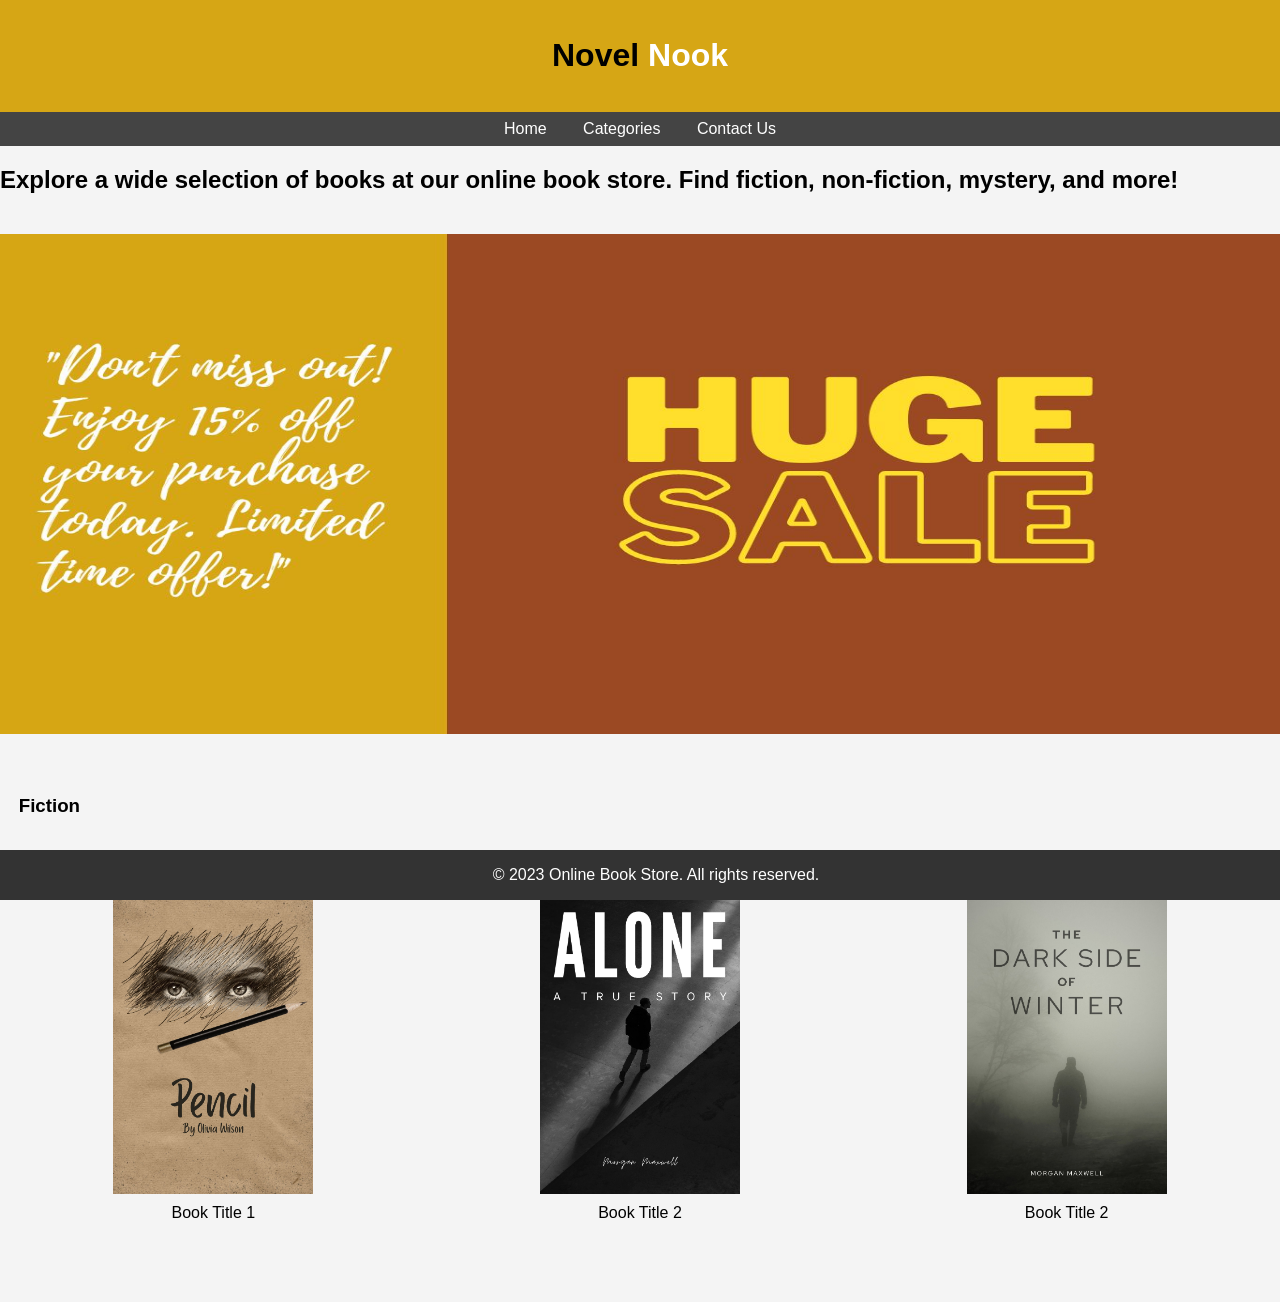
<file: index.html>
<!DOCTYPE html>
<html lang="en">
<head>
    <meta charset="UTF-8">
    <meta name="viewport" content="width=device-width, initial-scale=1.0">
    <title>Online Book Store</title>
    <link rel="stylesheet" href="fpstyle.css">
    <script src="firstp.js"></script>
</head>
<body>

    <header>
        <h1><span class="novel">Novel</span> <span class="nook">Nook</span></h1>
    </header>

    <nav>
        <a href="index.html">Home</a>
        <a href="category.html">Categories</a>
        <a href="contact.html">Contact Us</a>
    </nav>

    <main>
        <h2>Explore a wide selection of books at our online book store. Find fiction, non-fiction, mystery, and more!</h2>
        <img src="Sale.jpg" alt="Wide Image" style="width: 100%; height: 500px; margin: 20px 0;">

        <h3>Fiction</h3>
        <div class="book-category">
          <div class="book" onmouseover="highlightBook(this)" onmouseout="removeHighlight(this)" onclick="navigateToDetails('pencil.html')">
                <img src="brownm.jpg" alt="Fiction Book 1">
                <p>Book Title 1</p>
            </div>
            <div class="book" onmouseover="highlightBook(this)" onmouseout="removeHighlight(this)" onclick="navigateToDetails('alone.html')">
                <img src="alone(fic).jpg" alt="Fiction Book 2">
                <p>Book Title 2</p>
            </div>
            <div class="book" onmouseover="highlightBook(this)" onmouseout="removeHighlight(this)" onclick="navigateToDetails('dark.html')">
                <img src="dark(mys).jpg" alt="Fiction Book 2">
                <p>Book Title 2</p>
            </div>
        </div>
    </main>

    <footer>
        &copy; 2023 Online Book Store. All rights reserved.
    </footer>

</body>
</html>
</file>
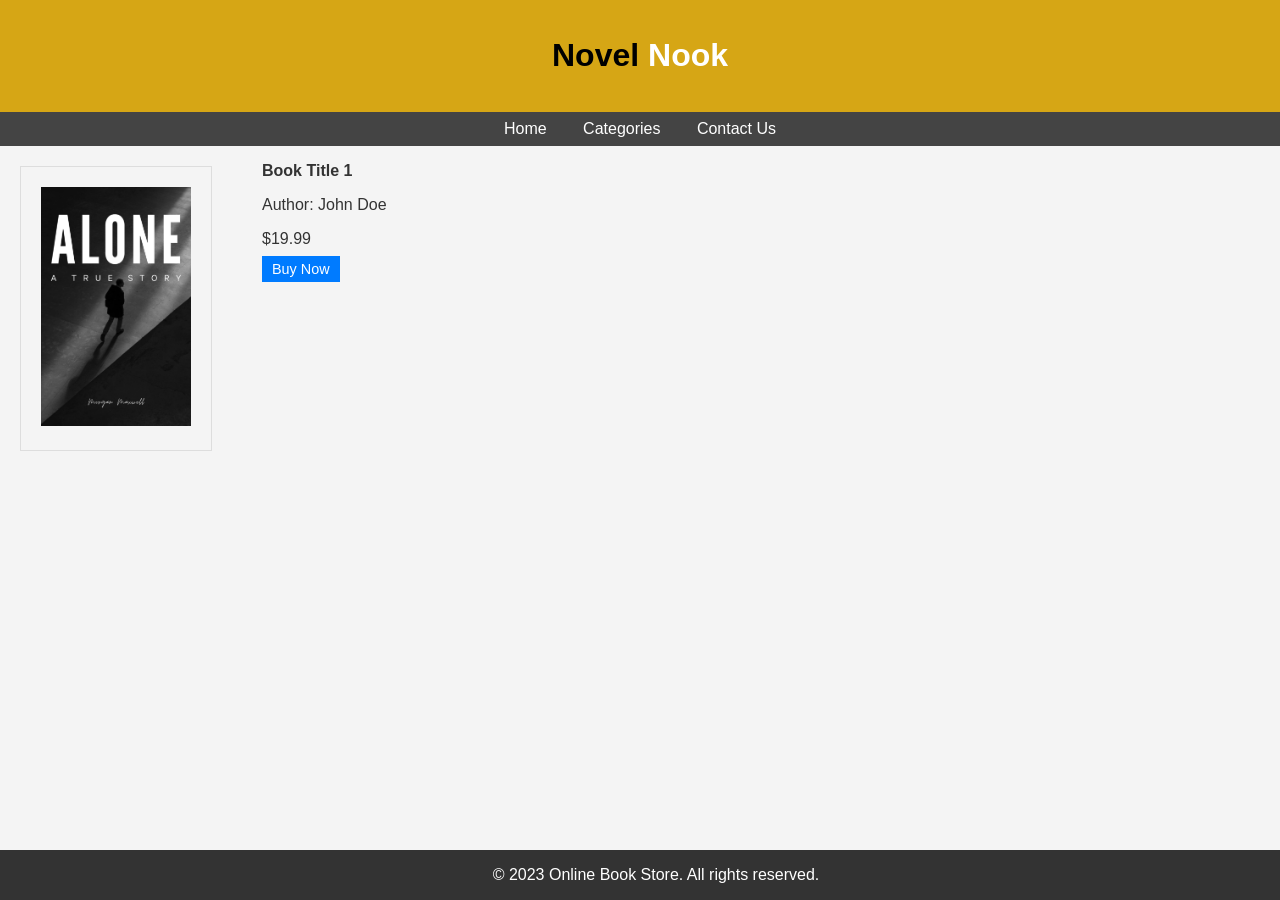
<file: alone.html>
<!DOCTYPE html>
<html lang="en">
<head>
    <meta charset="UTF-8">
    <meta name="viewport" content="width=device-width, initial-scale=1.0">
    <title>Online Book Store</title>
    <link rel="stylesheet" href="books.css">
    <!--<script src="sample.js"></script>-->
</head>
<body>

    <header>
        <h1><span class="novel">Novel</span> <span class="nook">Nook</span></h1>
    </header>

    <nav>
        <a href="index.html">Home</a>
        <a href="category.html">Categories</a>
        <a href="contact.html">Contact Us</a>
    </nav>

    <main>
        <div class="book-category">
            <div class="book-box">
                <img src="alone(fic).jpg" alt="Fiction Book 1">
            </div>
            <div class="book-details">
                <p class="book-title">Book Title 1</p>
                <p class="book-author">Author: John Doe</p>
                <p class="book-price">$19.99</p>
                <button class="buy-button">Buy Now</button>
            </div>
        </div>
    </main>

    <footer>
        &copy; 2023 Online Book Store. All rights reserved.
    </footer>

</body>
</html>
</file>
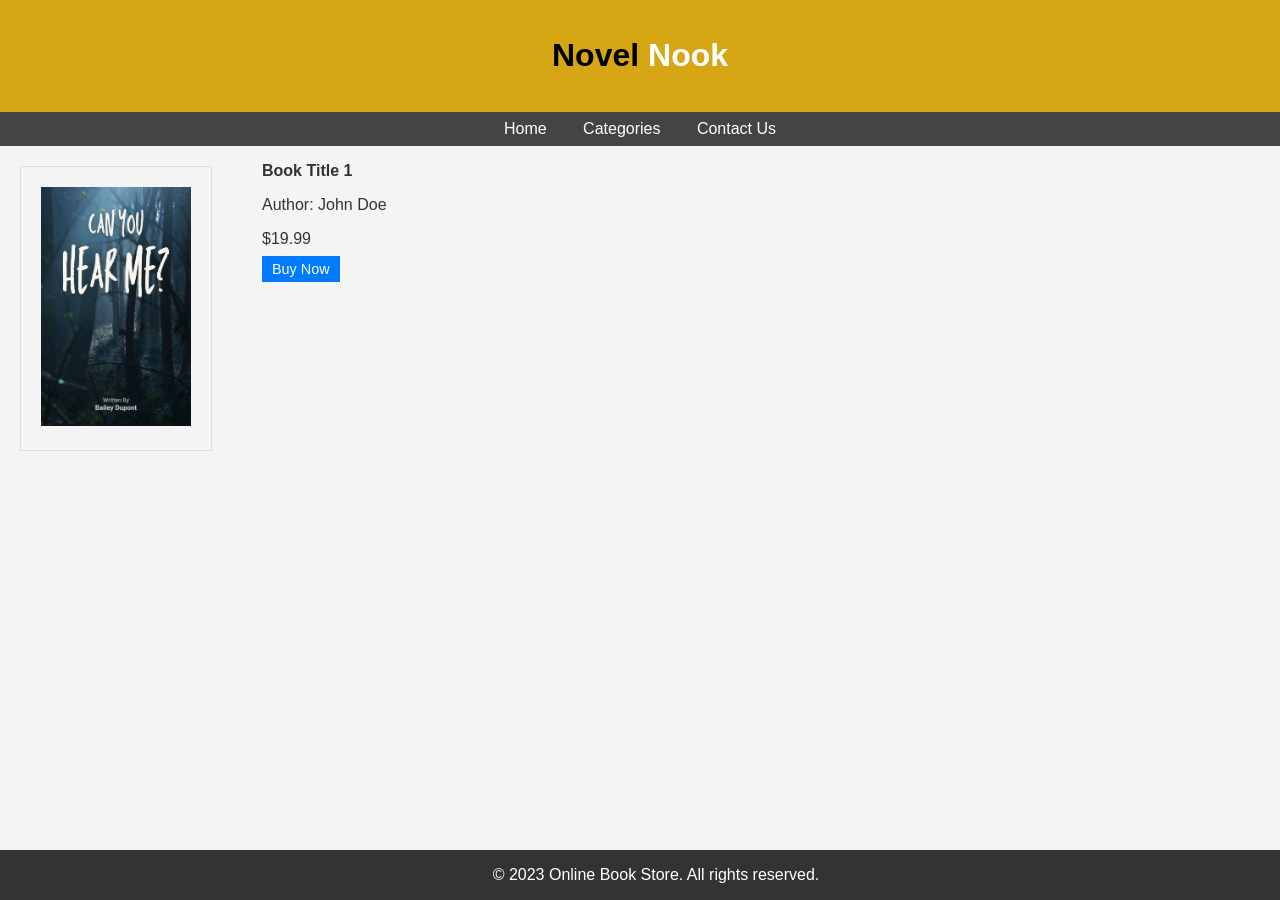
<file: can.html>
<!DOCTYPE html>
<html lang="en">
<head>
    <meta charset="UTF-8">
    <meta name="viewport" content="width=device-width, initial-scale=1.0">
    <title>Online Book Store</title>
    <link rel="stylesheet" href="books.css">
    <!--<script src="sample.js"></script>-->
</head>
<body>

    <header>
        <h1><span class="novel">Novel</span> <span class="nook">Nook</span></h1>
    </header>

    <nav>
        <a href="index.html">Home</a>
        <a href="category.html">Categories</a>
        <a href="contact.html">Contact Us</a>
    </nav>

    <main>
        <div class="book-category">
            <div class="book-box">
                <img src="can(mys).jpg" alt="Fiction Book 1">
            </div>
            <div class="book-details">
                <p class="book-title">Book Title 1</p>
                <p class="book-author">Author: John Doe</p>
                <p class="book-price">$19.99</p>
                <button class="buy-button">Buy Now</button>
            </div>
        </div>
    </main>

    <footer>
        &copy; 2023 Online Book Store. All rights reserved.
    </footer>

</body>
</html>
</file>
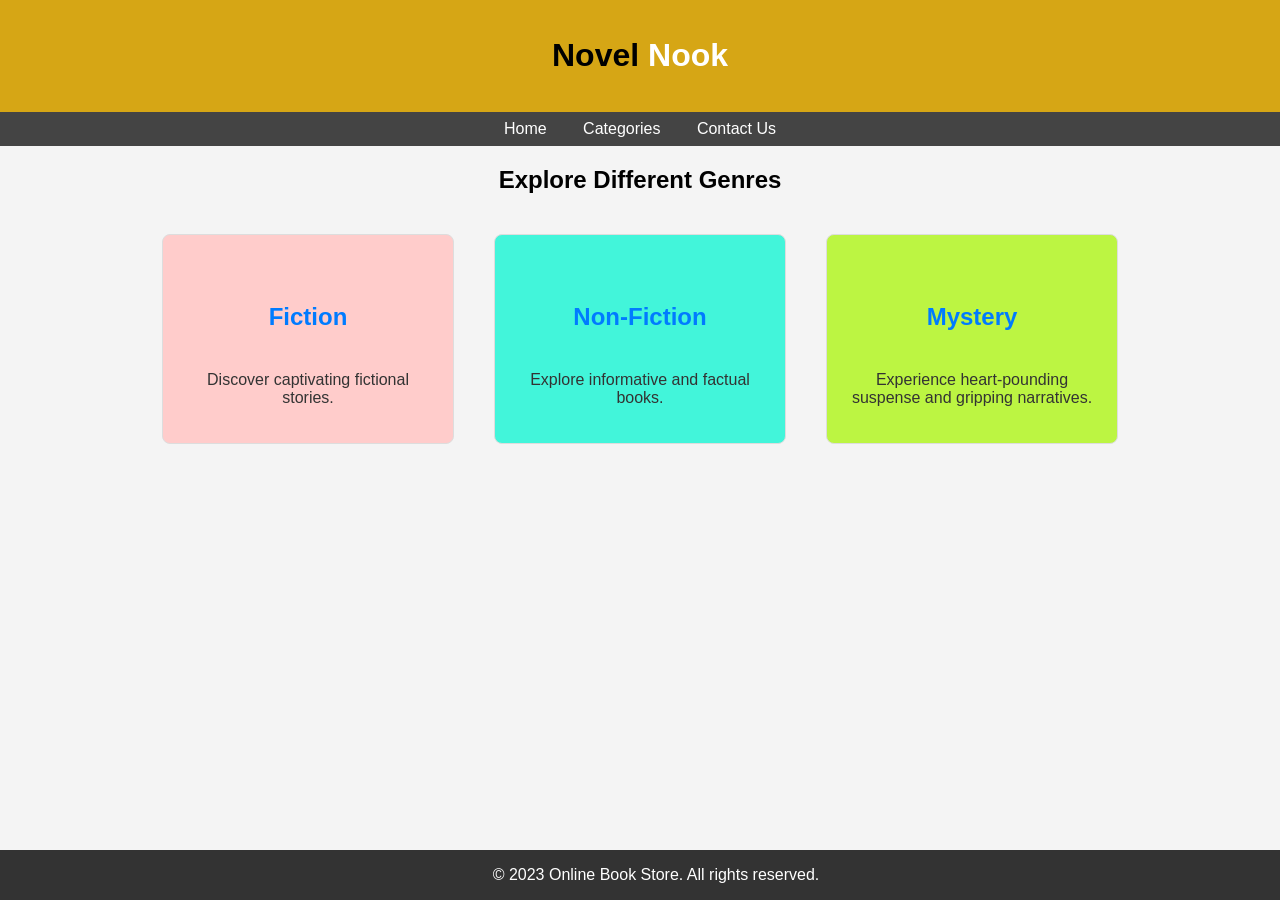
<file: category.html>
<!DOCTYPE html>
<html lang="en">
<head>
    <meta charset="UTF-8">
    <meta name="viewport" content="width=device-width, initial-scale=1.0">
    <title>Book Categories</title>
    <link rel="stylesheet" href="category.css">
</head>
<body>

    <header>
        <h1><span class="novel">Novel</span> <span class="nook">Nook</span></h1>
    </header>

    <nav>
        <a href="index.html">Home</a>
        <a href="category.html">Categories</a>
        <a href="contact.html">Contact Us</a>
    </nav>

    <main>
        <h2>Explore Different Genres</h2>
        <div class="genre-container">
            <a href="fiction.html" class="genre-box" data-genre="fiction">
                <h3>Fiction</h3>
                <p>Discover captivating fictional stories.</p>
            </a>
            <a href="non-fiction.html" class="genre-box" data-genre="non-fiction">
                <h3>Non-Fiction</h3>
                <p>Explore informative and factual books.</p>
            </a>
            <a href="mystery.html" class="genre-box" data-genre="mystery">
                <h3>Mystery</h3>
                <p>Experience heart-pounding suspense and gripping narratives.</p>
            </a>
        </div>
    </main>

    <footer>
        &copy; 2023 Online Book Store. All rights reserved.
    </footer>

    <!-- Include the JavaScript file at the end of the body -->
    <script src="category.js"></script>
</body>
</html>
</file>
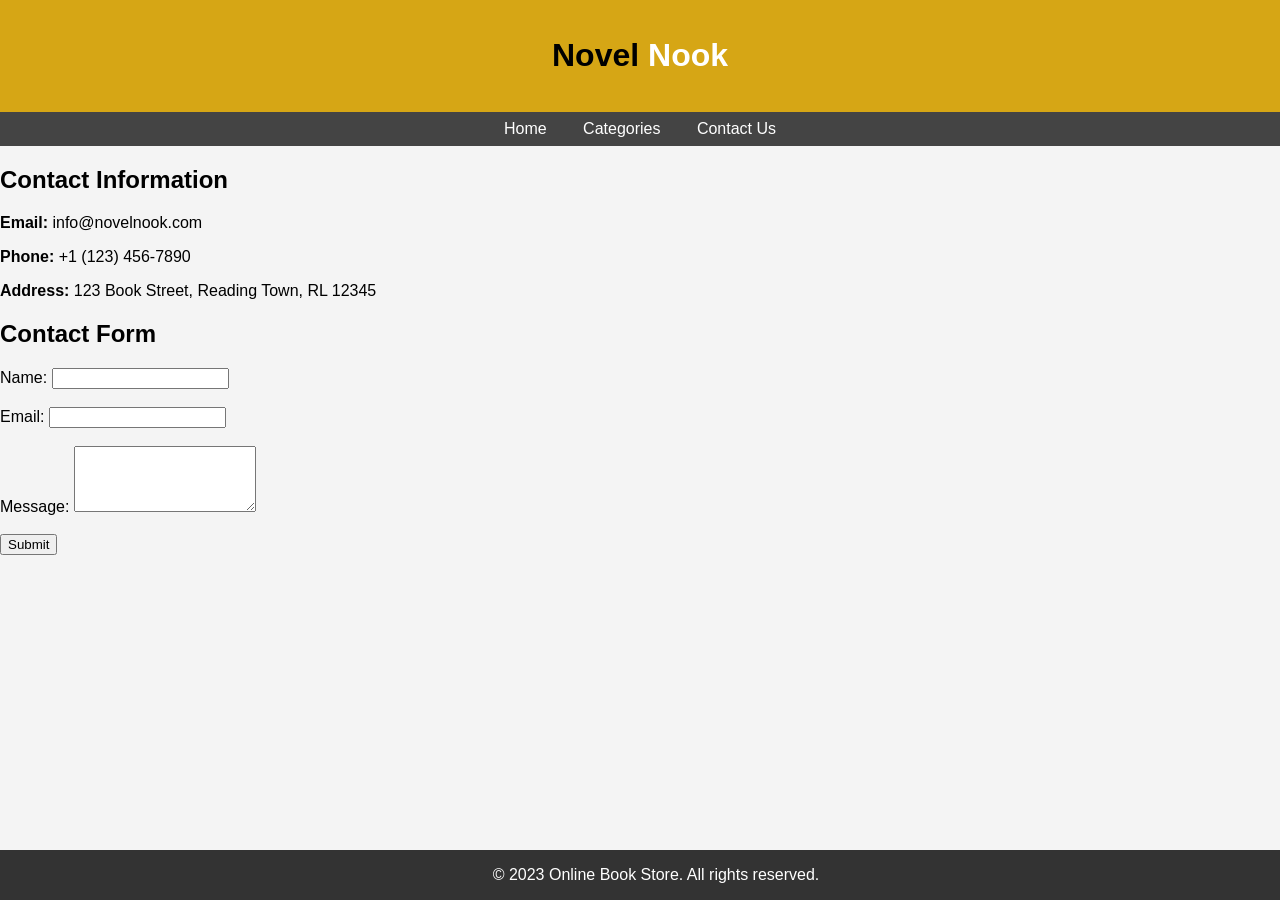
<file: contact.html>
<!DOCTYPE html>
<html lang="en">
<head>
    <meta charset="UTF-8">
    <meta name="viewport" content="width=device-width, initial-scale=1.0">
    <title>Contact Us</title>
    <link rel="stylesheet" href="fpstyle.css">
</head>
<body>

    <header>
        <h1><span class="novel">Novel</span> <span class="nook">Nook</span></h1>
    </header>

    <nav>
        <a href="index.html">Home</a>
        <a href="category.html">Categories</a>
        <a href="contact.html">Contact Us</a>
    </nav>

    <main>
        <h2>Contact Information</h2>

        <div class="contact-info">
            <p><strong>Email:</strong> info@novelnook.com</p>
            <p><strong>Phone:</strong> +1 (123) 456-7890</p>
            <p><strong>Address:</strong> 123 Book Street, Reading Town, RL 12345</p>
        </div>

        <h2>Contact Form</h2>

        <form action="#" method="post">
            <label for="name">Name:</label>
            <input type="text" id="name" name="name" required>
            <br><br>
            <label for="email">Email:</label>
            <input type="email" id="email" name="email" required>
            <br><br>
            <label for="message">Message:</label>
            <textarea id="message" name="message" rows="4" required></textarea>
            <br><br>
            <button type="submit">Submit</button>
        </form>
    </main>

    <footer>
        &copy; 2023 Online Book Store. All rights reserved.
    </footer>

</body>
</html>
</file>
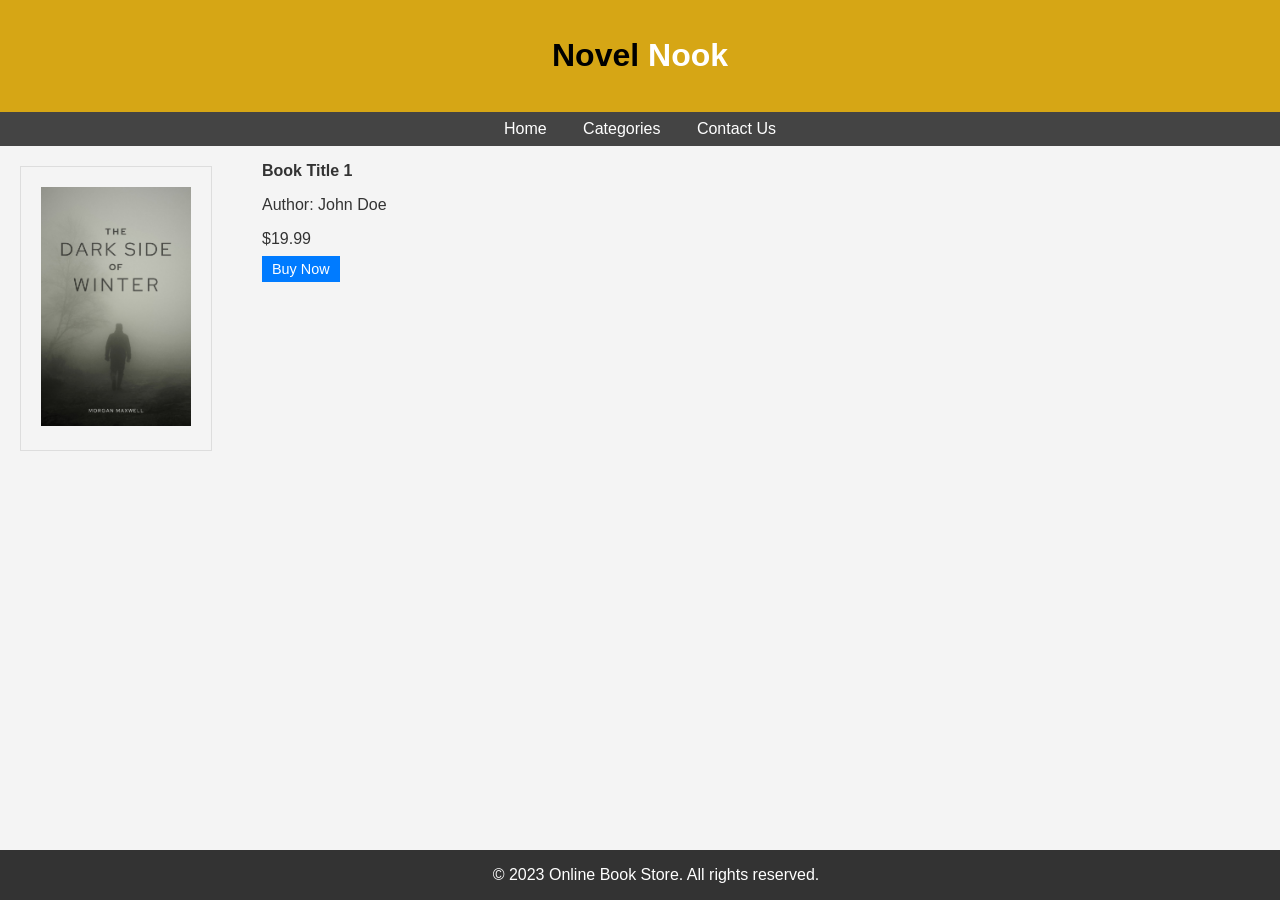
<file: dark.html>
<!DOCTYPE html>
<html lang="en">
<head>
    <meta charset="UTF-8">
    <meta name="viewport" content="width=device-width, initial-scale=1.0">
    <title>Online Book Store</title>
    <link rel="stylesheet" href="books.css">
    <!--<script src="sample.js"></script>-->
</head>
<body>

    <header>
        <h1><span class="novel">Novel</span> <span class="nook">Nook</span></h1>
    </header>

    <nav>
        <a href="index.html">Home</a>
        <a href="category.html">Categories</a>
        <a href="contact.html">Contact Us</a>
    </nav>

    <main>
        <div class="book-category">
            <div class="book-box">
                <img src="dark(mys).jpg" alt="Fiction Book 1">
            </div>
            <div class="book-details">
                <p class="book-title">Book Title 1</p>
                <p class="book-author">Author: John Doe</p>
                <p class="book-price">$19.99</p>
                <button class="buy-button">Buy Now</button>
            </div>
        </div>
    </main>

    <footer>
        &copy; 2023 Online Book Store. All rights reserved.
    </footer>

</body>
</html>
</file>
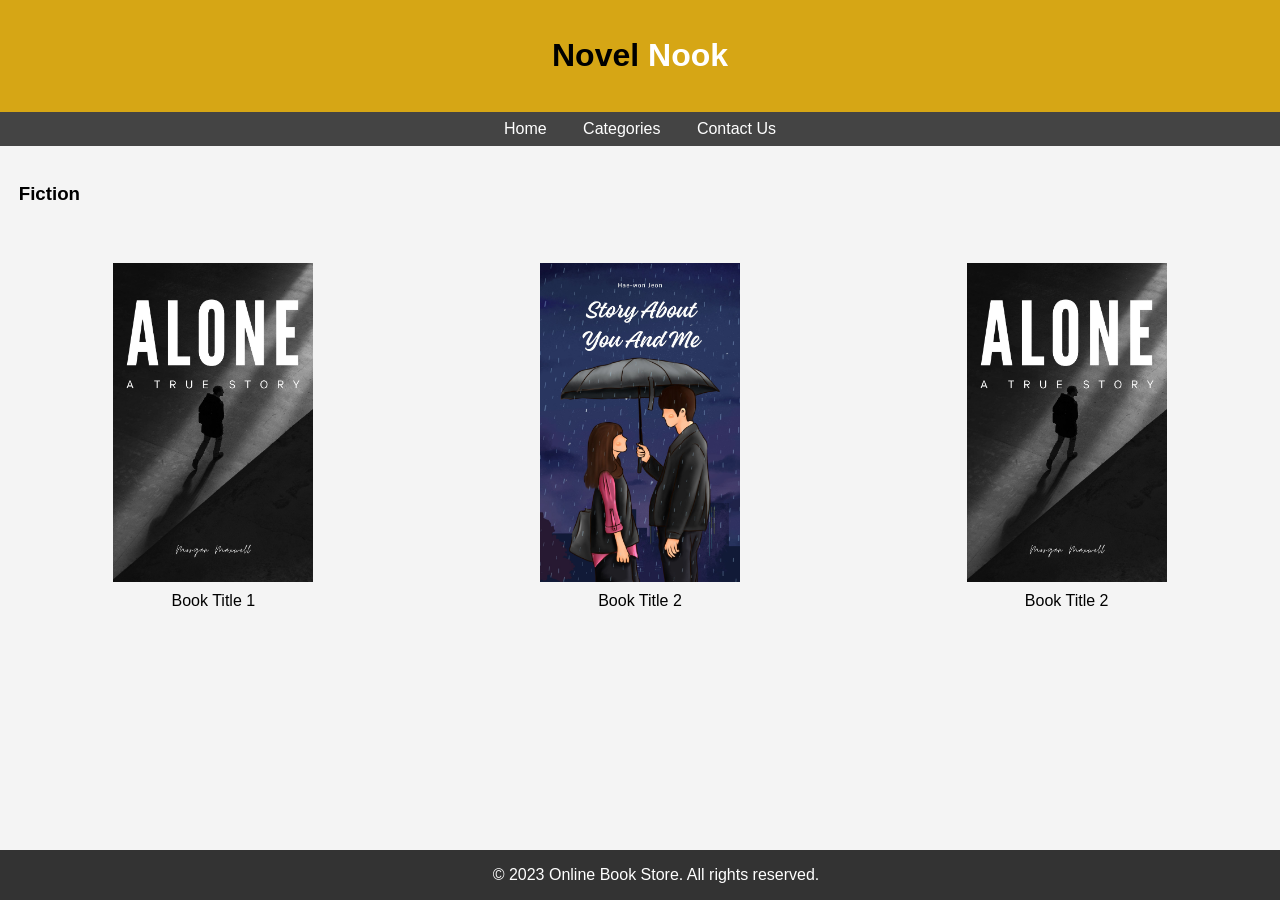
<file: fiction.html>
<!DOCTYPE html>
<html lang="en">
<head>
    <meta charset="UTF-8">
    <meta name="viewport" content="width=device-width, initial-scale=1.0">
    <title>Online Book Store</title>
    <link rel="stylesheet" href="fpstyle.css">
    <script src="firstp.js"></script>
</head>
<body>

    <header>
        <h1><span class="novel">Novel</span> <span class="nook">Nook</span></h1>
    </header>

    <nav>
        <a href="index.html">Home</a>
        <a href="category.html">Categories</a>
        <a href="contact.html">Contact Us</a>
    </nav>

    <main>
        <h3>Fiction</h3>
        <div class="book-category">
          <div class="book" onmouseover="highlightBook(this)" onmouseout="removeHighlight(this)" onclick="navigateToDetails('alone.html')">
                <img src="alone(fic).jpg" alt="Fiction Book 1">
                <p>Book Title 1</p>
            </div>
            <div class="book" onmouseover="highlightBook(this)" onmouseout="removeHighlight(this)" onclick="navigateToDetails('story.html')">
                <img src="story(fic).jpg" alt="Fiction Book 2">
                <p>Book Title 2</p>
            </div>
            <div class="book" onmouseover="highlightBook(this)" onmouseout="removeHighlight(this)" onclick="navigateToDetails('alone.html')">
                <img src="alone(fic).jpg" alt="Fiction Book 2">
                <p>Book Title 2</p>
            </div>
        </div>
    </main>

    <footer>
        &copy; 2023 Online Book Store. All rights reserved.
    </footer>

</body>
</html>
</file>
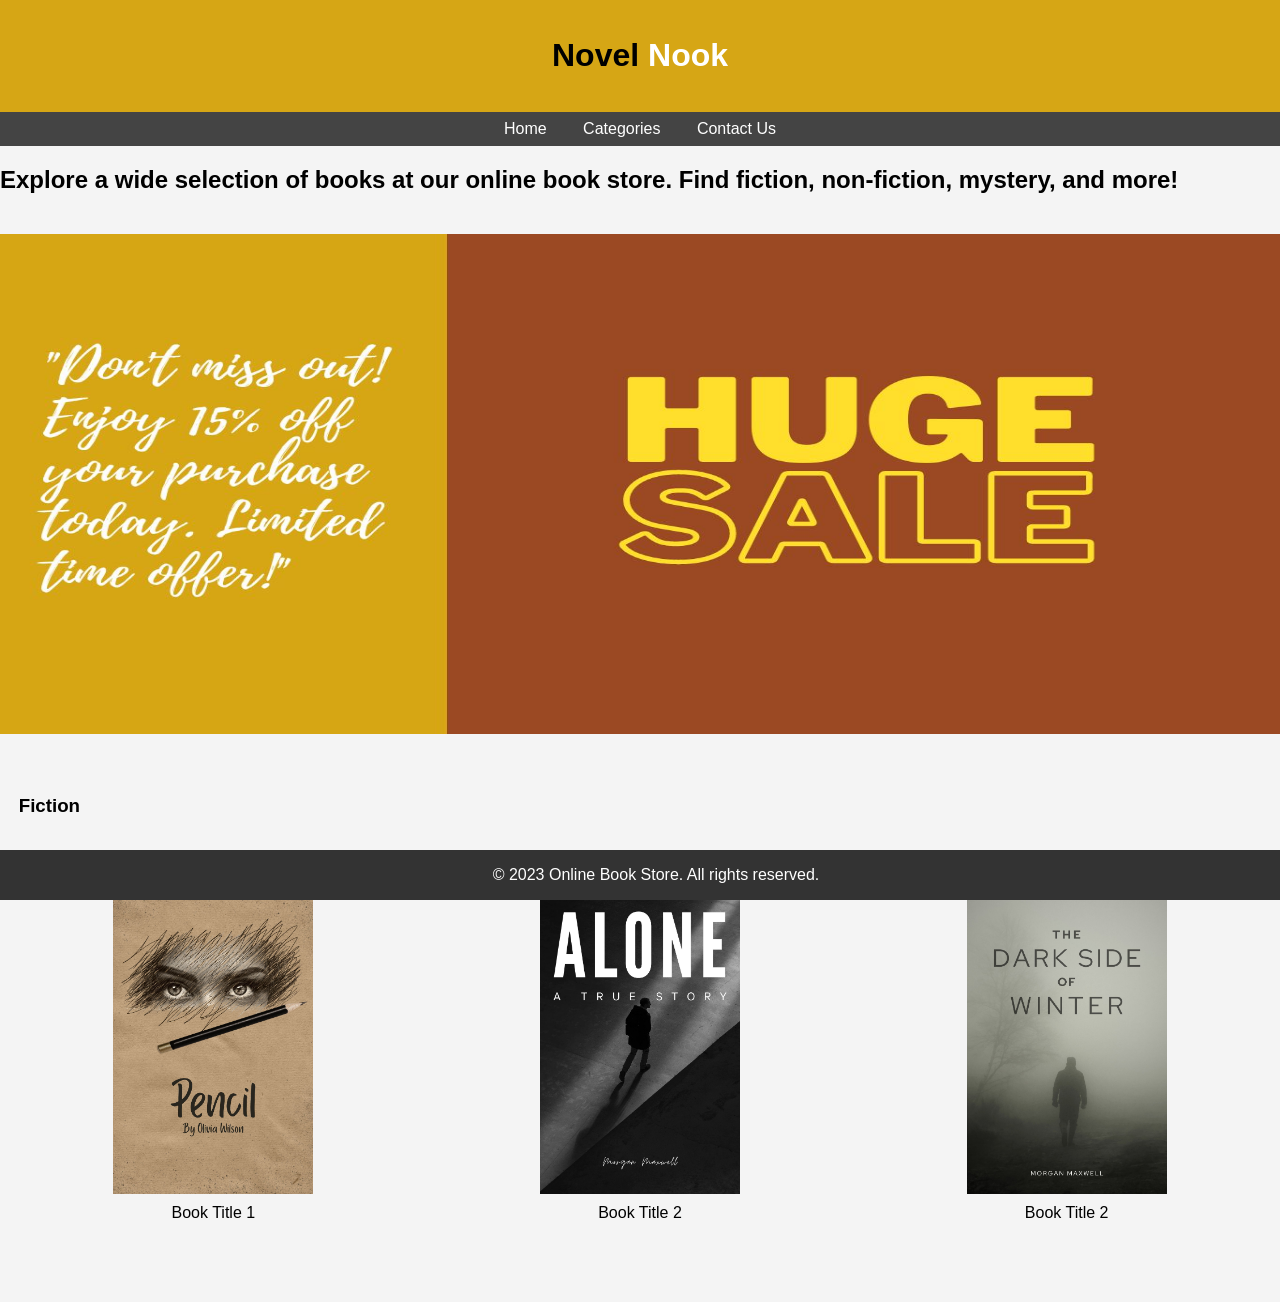
<file: firstp.html>
<!DOCTYPE html>
<html lang="en">
<head>
    <meta charset="UTF-8">
    <meta name="viewport" content="width=device-width, initial-scale=1.0">
    <title>Online Book Store</title>
    <link rel="stylesheet" href="fpstyle.css">
    <script src="firstp.js"></script>
</head>
<body>

    <header>
        <h1><span class="novel">Novel</span> <span class="nook">Nook</span></h1>
    </header>

    <nav>
        <a href="firstp.html">Home</a>
        <a href="category.html">Categories</a>
        <a href="contact.html">Contact Us</a>
    </nav>

    <main>
        <h2>Explore a wide selection of books at our online book store. Find fiction, non-fiction, mystery, and more!</h2>
        <img src="Sale.jpg" alt="Wide Image" style="width: 100%; height: 500px; margin: 20px 0;">

        <h3>Fiction</h3>
        <div class="book-category">
          <div class="book" onmouseover="highlightBook(this)" onmouseout="removeHighlight(this)" onclick="navigateToDetails('pencil.html')">
                <img src="brownm.jpg" alt="Fiction Book 1">
                <p>Book Title 1</p>
            </div>
            <div class="book" onmouseover="highlightBook(this)" onmouseout="removeHighlight(this)" onclick="navigateToDetails('alone.html')">
                <img src="alone(fic).jpg" alt="Fiction Book 2">
                <p>Book Title 2</p>
            </div>
            <div class="book" onmouseover="highlightBook(this)" onmouseout="removeHighlight(this)" onclick="navigateToDetails('dark.html')">
                <img src="dark(mys).jpg" alt="Fiction Book 2">
                <p>Book Title 2</p>
            </div>
        </div>
    </main>

    <footer>
        &copy; 2023 Online Book Store. All rights reserved.
    </footer>

</body>
</html>
</file>
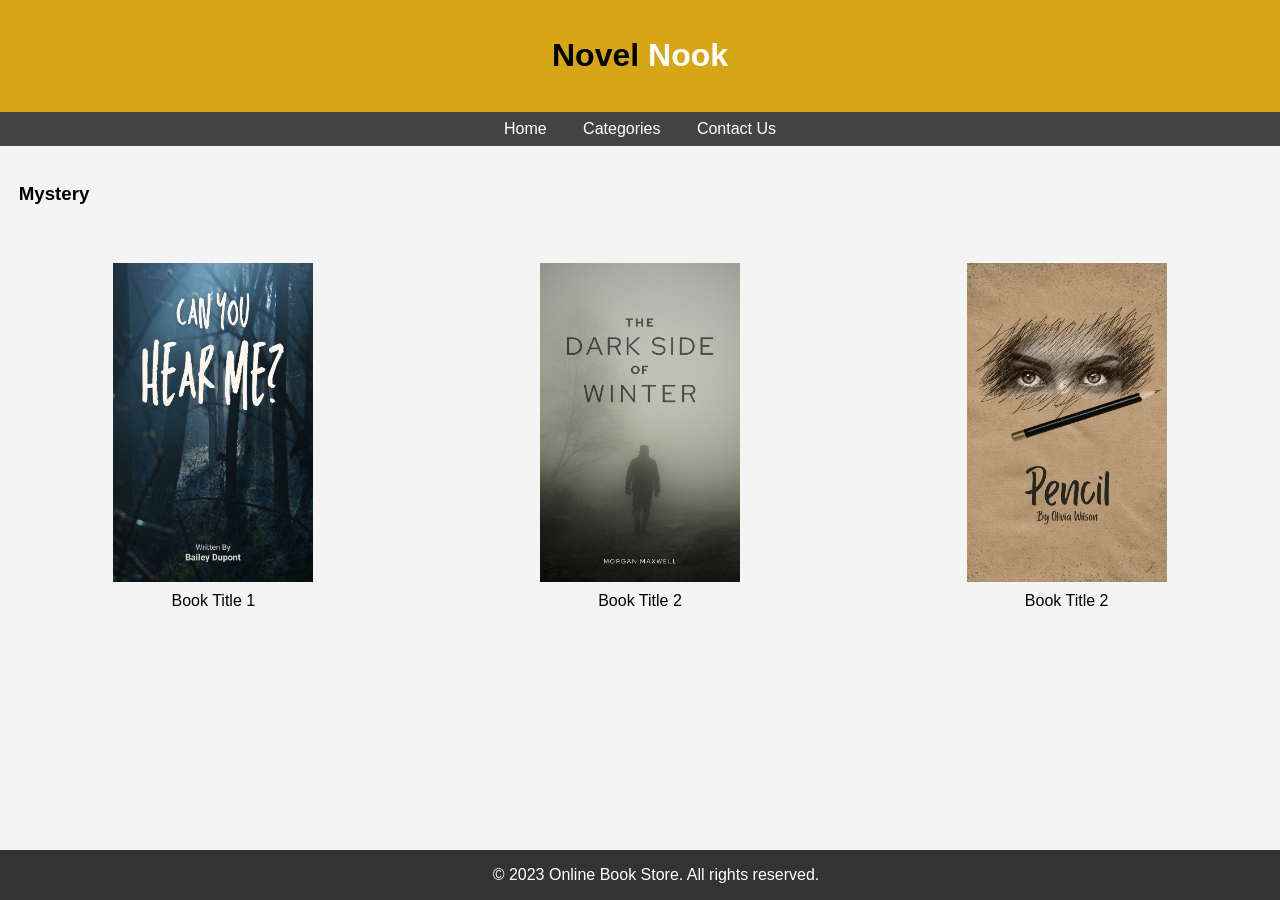
<file: mystery.html>
<!DOCTYPE html>
<html lang="en">
<head>
    <meta charset="UTF-8">
    <meta name="viewport" content="width=device-width, initial-scale=1.0">
    <title>Online Book Store</title>
    <link rel="stylesheet" href="fpstyle.css">
    <script src="firstp.js"></script>
</head>
<body>

    <header>
        <h1><span class="novel">Novel</span> <span class="nook">Nook</span></h1>
    </header>

    <nav>
        <a href="index.html">Home</a>
        <a href="category.html">Categories</a>
        <a href="contact.html">Contact Us</a>
    </nav>

    <main>
        <h3>Mystery</h3>
        <div class="book-category">
          <div class="book" onmouseover="highlightBook(this)" onmouseout="removeHighlight(this)" onclick="navigateToDetails('can.html')">
                <img src="can(mys).jpg" alt="Fiction Book 1">
                <p>Book Title 1</p>
            </div>
            <div class="book" onmouseover="highlightBook(this)" onmouseout="removeHighlight(this)" onclick="navigateToDetails('dark.html')">
                <img src="dark(mys).jpg" alt="Fiction Book 2">
                <p>Book Title 2</p>
            </div>
            <div class="book" onmouseover="highlightBook(this)" onmouseout="removeHighlight(this)" onclick="navigateToDetails('pencil.html')">
                <img src="brownm.jpg" alt="Fiction Book 2">
                <p>Book Title 2</p>
            </div>
        </div>
    </main>

    <footer>
        &copy; 2023 Online Book Store. All rights reserved.
    </footer>

</body>
</html>
</file>
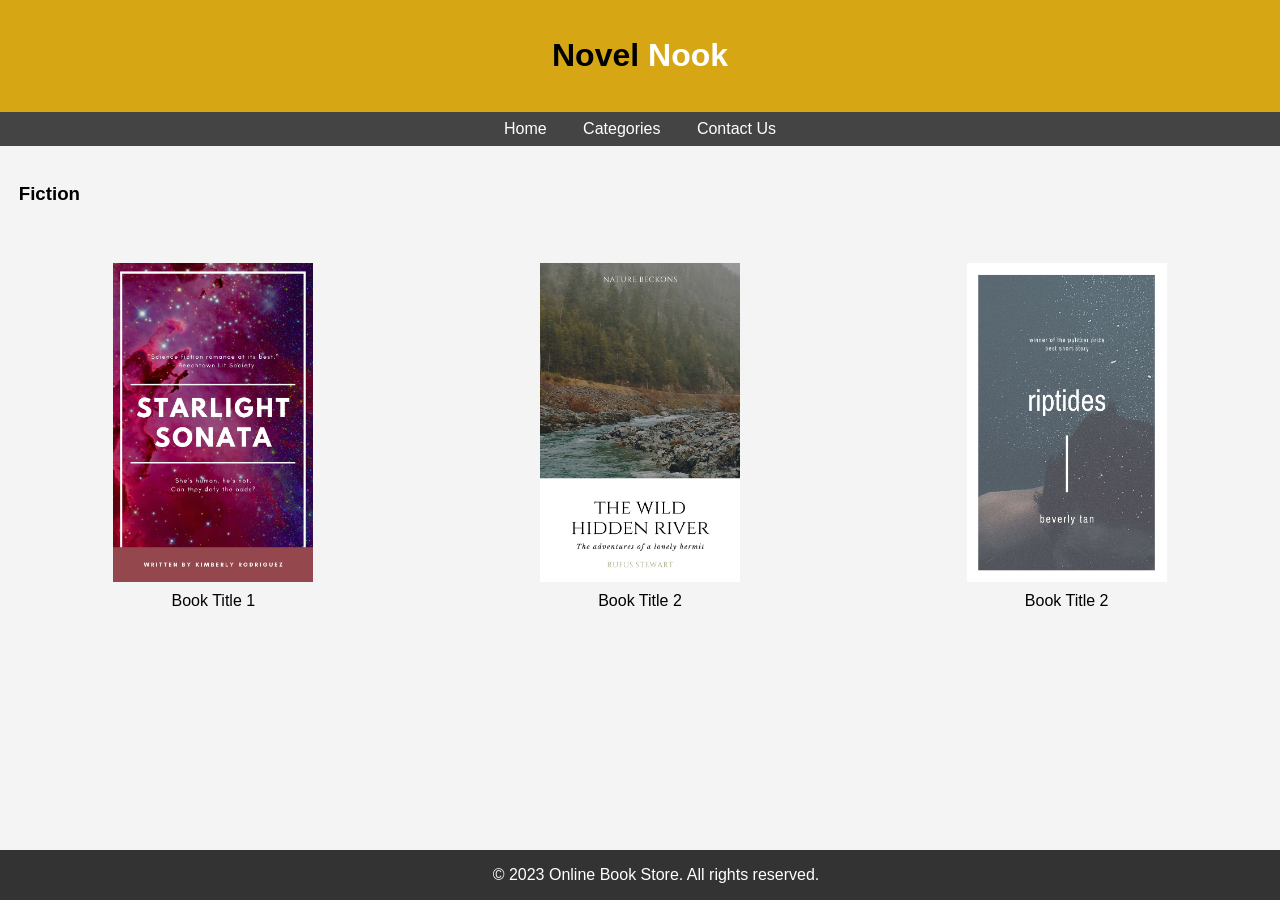
<file: non-fiction.html>
<!DOCTYPE html>
<html lang="en">
<head>
    <meta charset="UTF-8">
    <meta name="viewport" content="width=device-width, initial-scale=1.0">
    <title>Online Book Store</title>
    <link rel="stylesheet" href="fpstyle.css">
    <script src="firstp.js"></script>
</head>
<body>

    <header>
        <h1><span class="novel">Novel</span> <span class="nook">Nook</span></h1>
    </header>

    <nav>
        <a href="index.html">Home</a>
        <a href="category.html">Categories</a>
        <a href="contact.html">Contact Us</a>
    </nav>

    <main>
        <h3>Fiction</h3>
        <div class="book-category">
          <div class="book" onmouseover="highlightBook(this)" onmouseout="removeHighlight(this)" onclick="navigateToDetails('star.html')">
                <img src="star(non).jpg" alt="Fiction Book 1">
                <p>Book Title 1</p>
            </div>
            <div class="book" onmouseover="highlightBook(this)" onmouseout="removeHighlight(this)" onclick="navigateToDetails('wild.html')">
                <img src="the_wild(non).jpg" alt="Fiction Book 2">
                <p>Book Title 2</p>
            </div>
            <div class="book" onmouseover="highlightBook(this)" onmouseout="removeHighlight(this)" onclick="navigateToDetails('ript.html')">
                <img src="ript(non).jpg" alt="Fiction Book 2">
                <p>Book Title 2</p>
            </div>
        </div>
    </main>

    <footer>
        &copy; 2023 Online Book Store. All rights reserved.
    </footer>

</body>
</html>
</file>
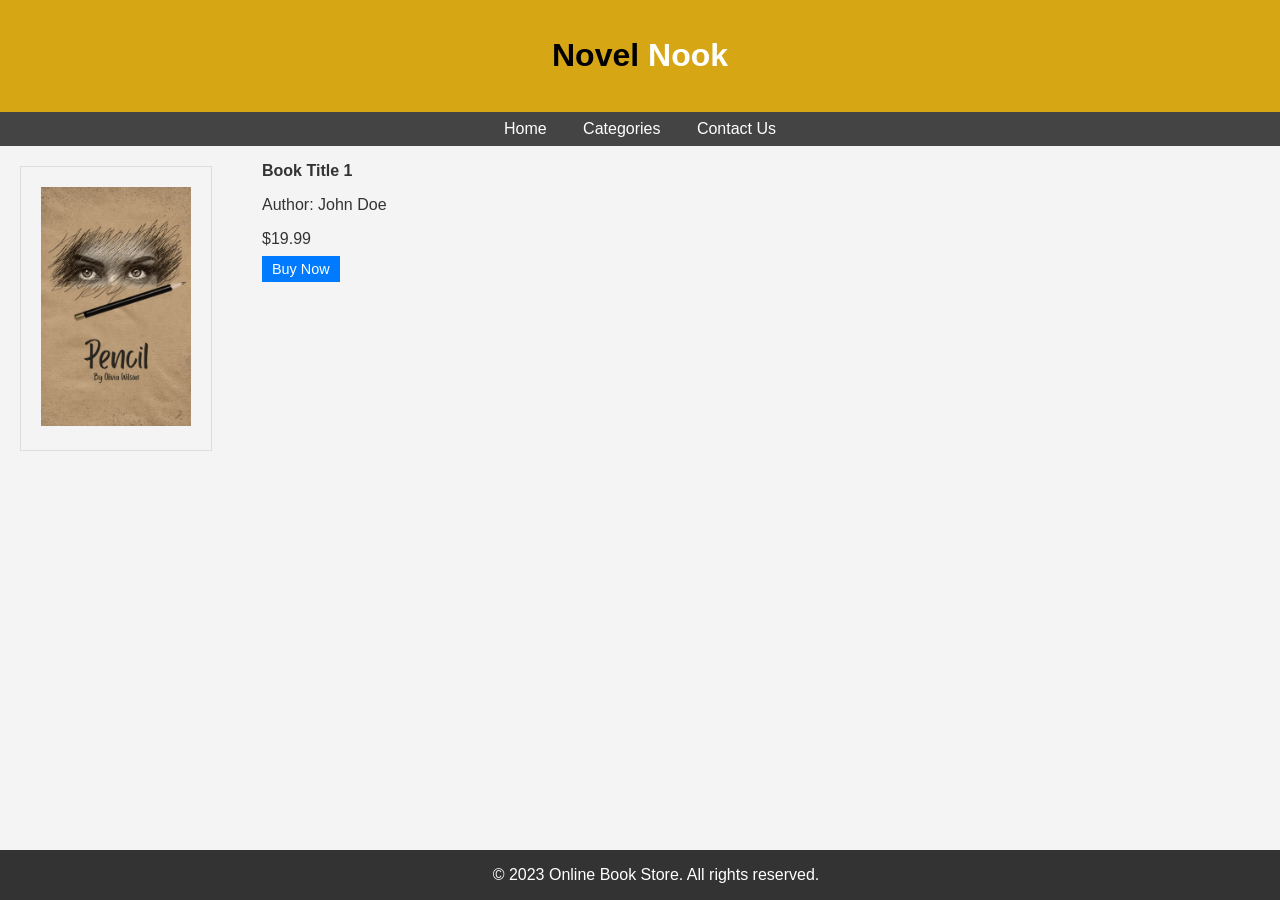
<file: pencil.html>
<!DOCTYPE html>
<html lang="en">
<head>
    <meta charset="UTF-8">
    <meta name="viewport" content="width=device-width, initial-scale=1.0">
    <title>Online Book Store</title>
    <link rel="stylesheet" href="books.css">
    <!--<script src="sample.js"></script>-->
</head>
<body>

    <header>
        <h1><span class="novel">Novel</span> <span class="nook">Nook</span></h1>
    </header>

    <nav>
        <a href="index.html">Home</a>
        <a href="category.html">Categories</a>
        <a href="mystery.html">Contact Us</a>
    </nav>

    <main>
        <div class="book-category">
            <div class="book-box">
                <img src="brownm.jpg" alt="Fiction Book 1">
            </div>
            <div class="book-details">
                <p class="book-title">Book Title 1</p>
                <p class="book-author">Author: John Doe</p>
                <p class="book-price">$19.99</p>
                <button class="buy-button">Buy Now</button>
            </div>
        </div>
    </main>

    <footer>
        &copy; 2023 Online Book Store. All rights reserved.
    </footer>

</body>
</html>
</file>
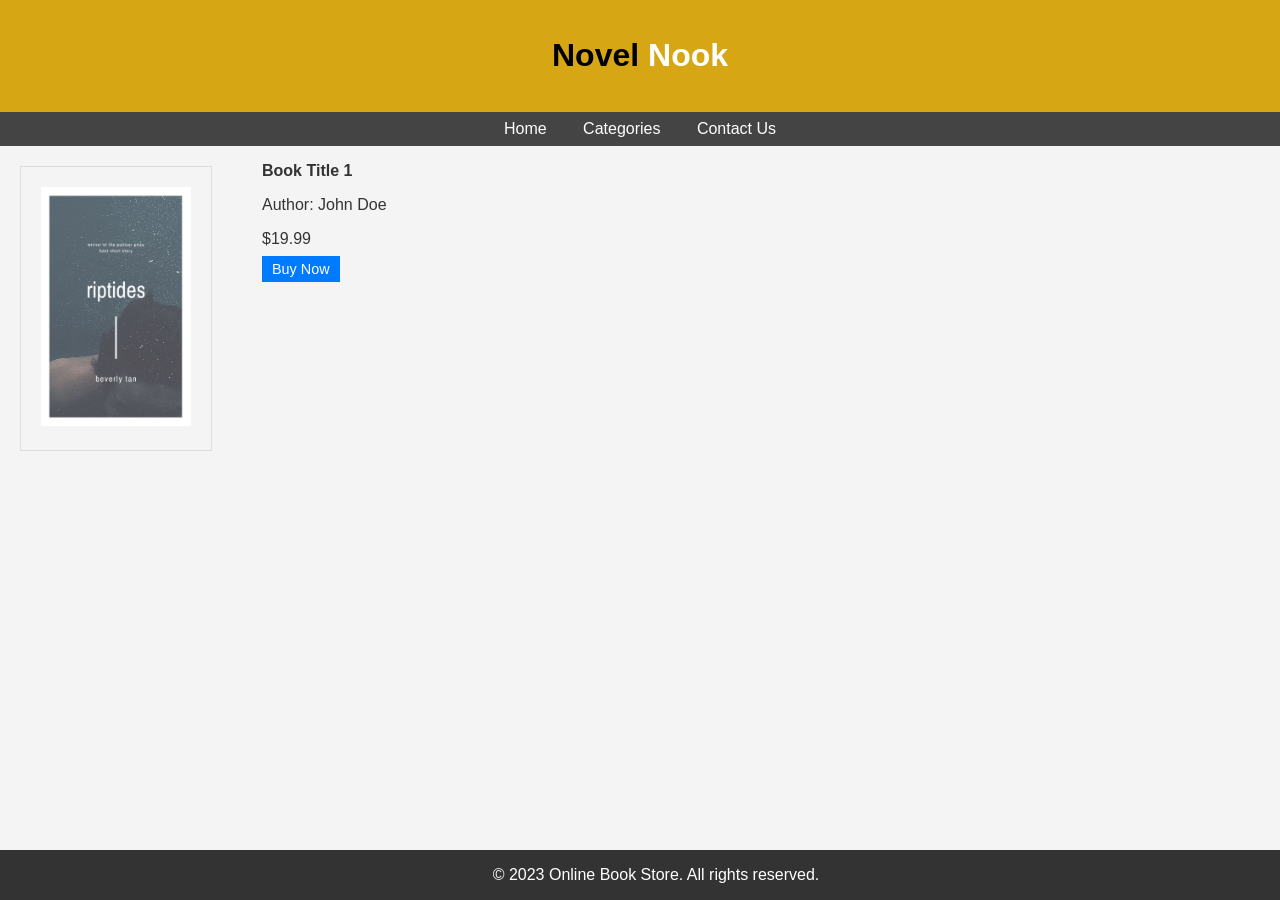
<file: ript.html>
<!DOCTYPE html>
<html lang="en">
<head>
    <meta charset="UTF-8">
    <meta name="viewport" content="width=device-width, initial-scale=1.0">
    <title>Online Book Store</title>
    <link rel="stylesheet" href="books.css">
    <!--<script src="sample.js"></script>-->
</head>
<body>

    <header>
        <h1><span class="novel">Novel</span> <span class="nook">Nook</span></h1>
    </header>

    <nav>
        <a href="index.html">Home</a>
        <a href="category.html">Categories</a>
        <a href="contact.html">Contact Us</a>
    </nav>

    <main>
        <div class="book-category">
            <div class="book-box">
                <img src="ript(non).jpg" alt="Fiction Book 1">
            </div>
            <div class="book-details">
                <p class="book-title">Book Title 1</p>
                <p class="book-author">Author: John Doe</p>
                <p class="book-price">$19.99</p>
                <button class="buy-button">Buy Now</button>
            </div>
        </div>
    </main>

    <footer>
        &copy; 2023 Online Book Store. All rights reserved.
    </footer>

</body>
</html>
</file>
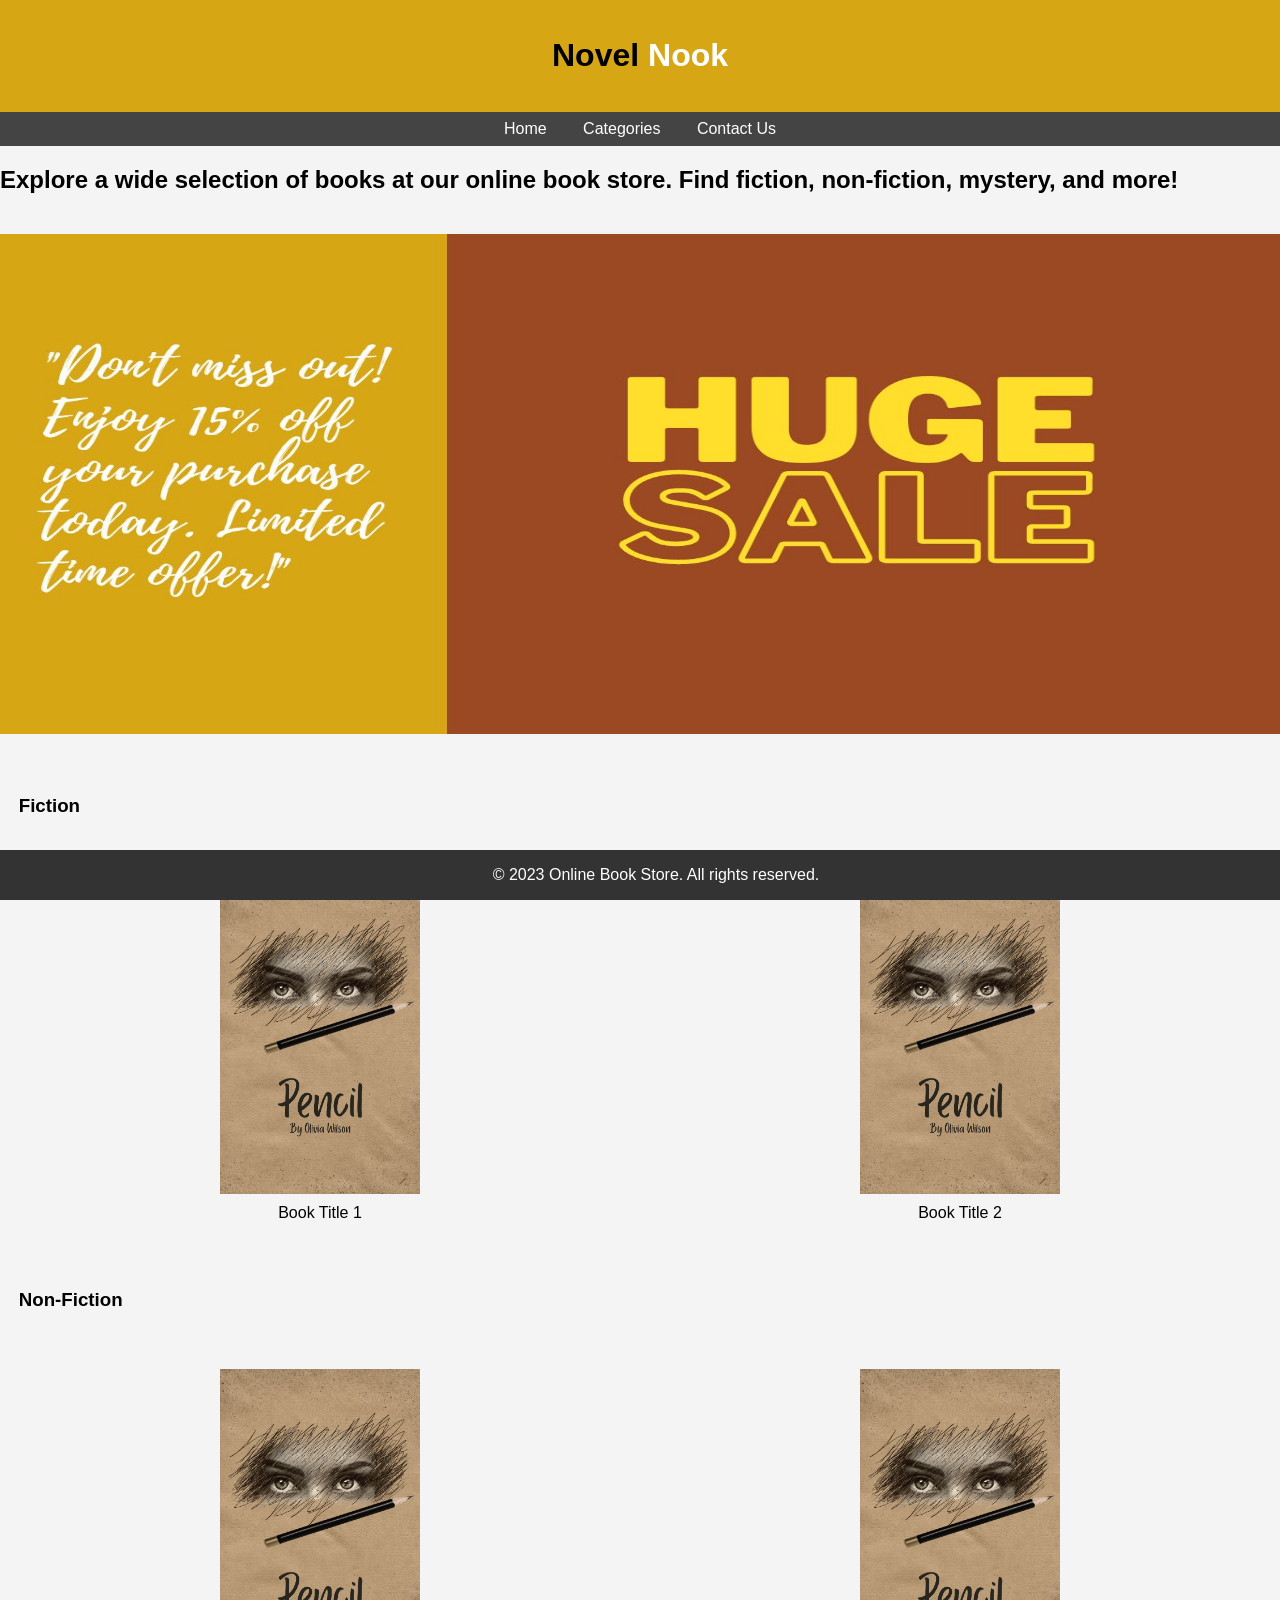
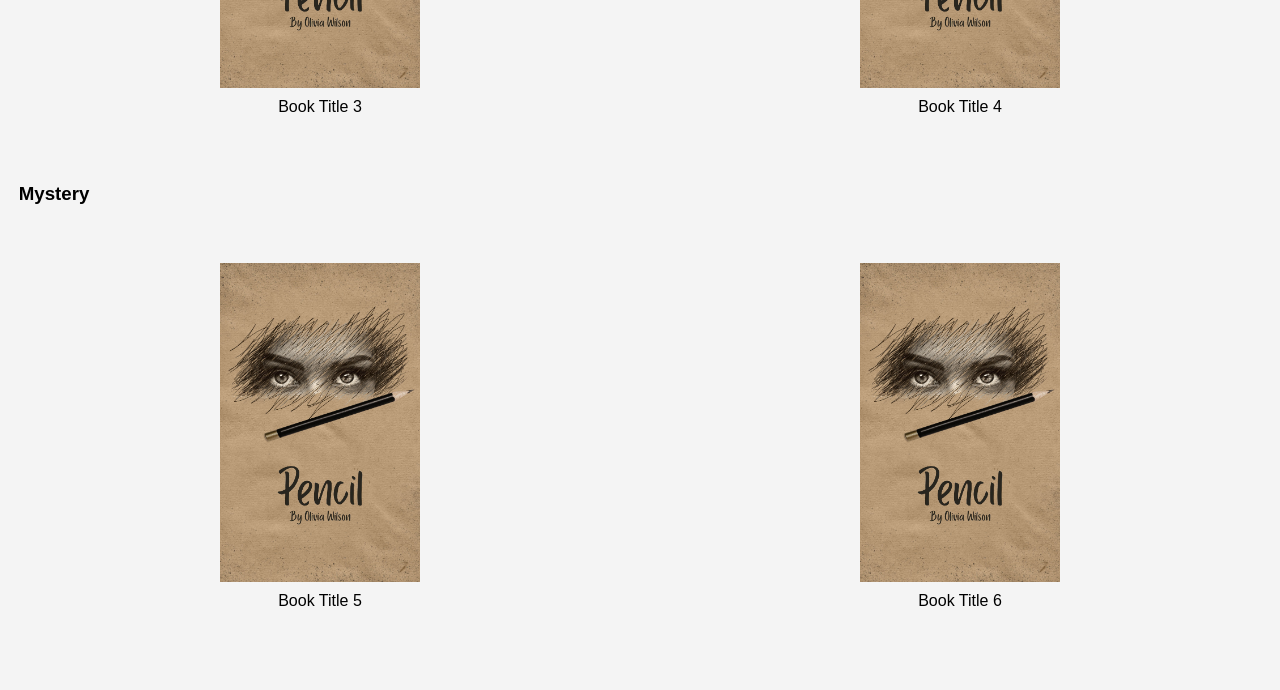
<file: sample.html>
<!DOCTYPE html>
<html lang="en">
<head>
    <meta charset="UTF-8">
    <meta name="viewport" content="width=device-width, initial-scale=1.0">
    <title>Online Book Store</title>
    <link rel="stylesheet" href="sample.css">
    <script src="sample.js"></script>
</head>
<body>

    <header>
        <h1><span class="novel">Novel</span> <span class="nook">Nook</span></h1>
    </header>

    <nav>
        <a href="#">Home</a>
        <a href="#">Categories</a>
        <a href="#">Contact Us</a>
    </nav>

    <main>
        <h2>Explore a wide selection of books at our online book store. Find fiction, non-fiction, mystery, and more!</h2>
        <img src="Sale.jpg" alt="Wide Image" style="width: 100%; height: 500px; margin: 20px 0;">

        <h3>Fiction</h3>
        <div class="book-category">
          <div class="book" onmouseover="highlightBook(this)" onmouseout="removeHighlight(this)" onclick="navigateToDetails('book1.html')">
                <img src="brownm.jpg" alt="Fiction Book 1">
                <p>Book Title 1</p>
            </div>
            <div class="book" onmouseover="highlightBook(this)" onmouseout="removeHighlight(this)" onclick="navigateToDetails('book2.html')">
                <img src="brownm.jpg" alt="Fiction Book 2">
                <p>Book Title 2</p>
            </div>
        </div>
        <h3>Non-Fiction</h3>
        <div class="book-category">
            <div class="book" onmouseover="highlightBook(this)" onmouseout="removeHighlight(this)" onclick="navigateToDetails('book3.html')">
                <img src="brownm.jpg" alt="Non-Fiction Book 1">
                <p>Book Title 3</p>
            </div>
            <div class="book" onmouseover="highlightBook(this)" onmouseout="removeHighlight(this)" onclick="navigateToDetails('book1.html')">
                <img src="brownm.jpg" alt="Non-Fiction Book 2">
                <p>Book Title 4</p>
            </div>
        </div>

        <h3>Mystery</h3>
        <div class="book-category">
          <div class="book" onmouseover="highlightBook(this)" onmouseout="removeHighlight(this)" onclick="navigateToDetails('book1.html')">
                <img src="brownm.jpg" alt="Mystery Book 1">
                <p>Book Title 5</p>
            </div>
            <div class="book" onmouseover="highlightBook(this)" onmouseout="removeHighlight(this)" onclick="navigateToDetails('book1.html')">
                <img src="brownm.jpg" alt="Mystery Book 2">
                <p>Book Title 6</p>
            </div>
        </div>
        
    </main>

    <footer>
        &copy; 2023 Online Book Store. All rights reserved.
    </footer>

</body>
</html>
</file>
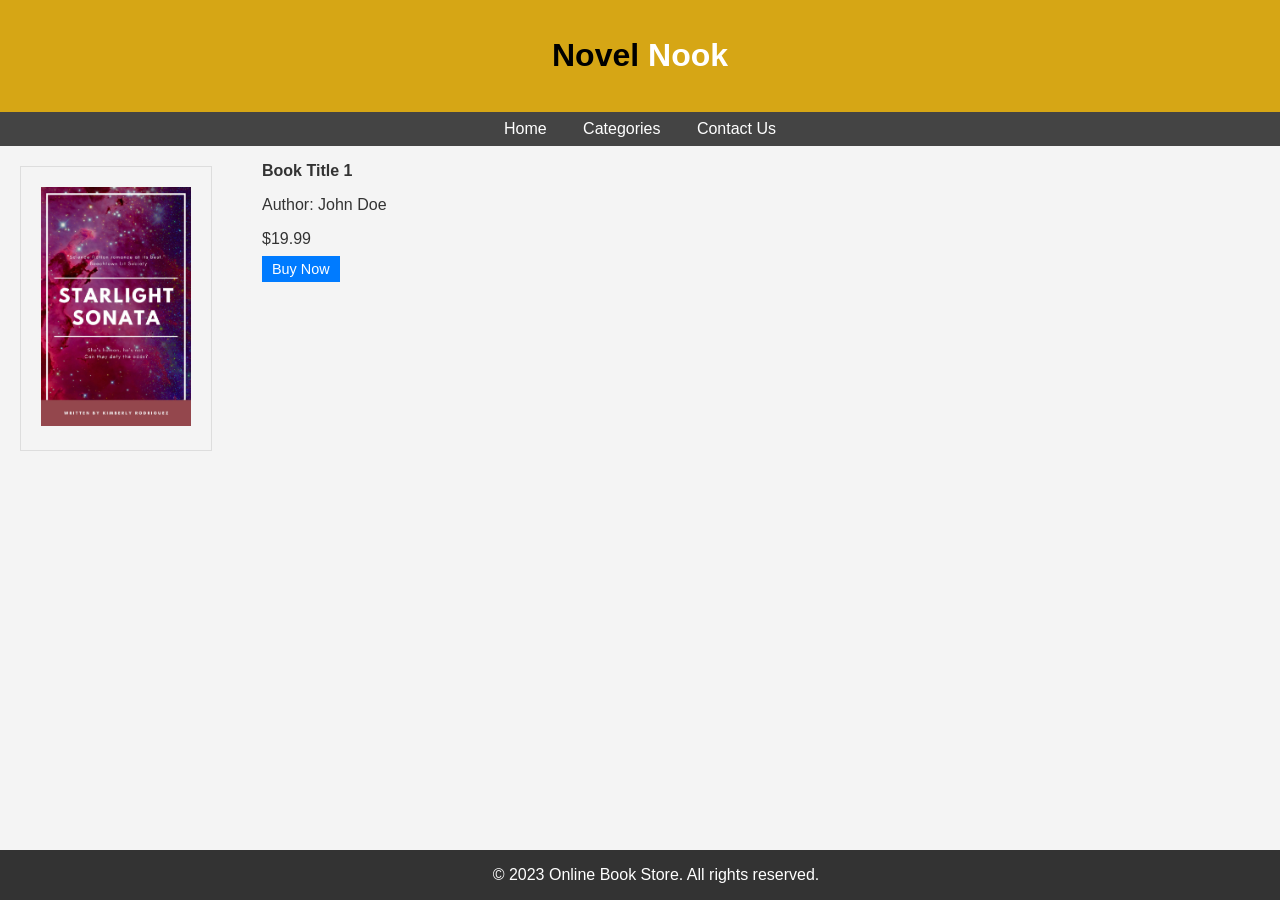
<file: star.html>
<!DOCTYPE html>
<html lang="en">
<head>
    <meta charset="UTF-8">
    <meta name="viewport" content="width=device-width, initial-scale=1.0">
    <title>Online Book Store</title>
    <link rel="stylesheet" href="books.css">
    <!--<script src="sample.js"></script>-->
</head>
<body>

    <header>
        <h1><span class="novel">Novel</span> <span class="nook">Nook</span></h1>
    </header>

    <nav>
        <a href="index.html">Home</a>
        <a href="category.html">Categories</a>
        <a href="contact.html">Contact Us</a>
    </nav>

    <main>
        <div class="book-category">
            <div class="book-box">
                <img src="star(non).jpg" alt="Fiction Book 1">
            </div>
            <div class="book-details">
                <p class="book-title">Book Title 1</p>
                <p class="book-author">Author: John Doe</p>
                <p class="book-price">$19.99</p>
                <button class="buy-button">Buy Now</button>
            </div>
        </div>
    </main>

    <footer>
        &copy; 2023 Online Book Store. All rights reserved.
    </footer>

</body>
</html>
</file>
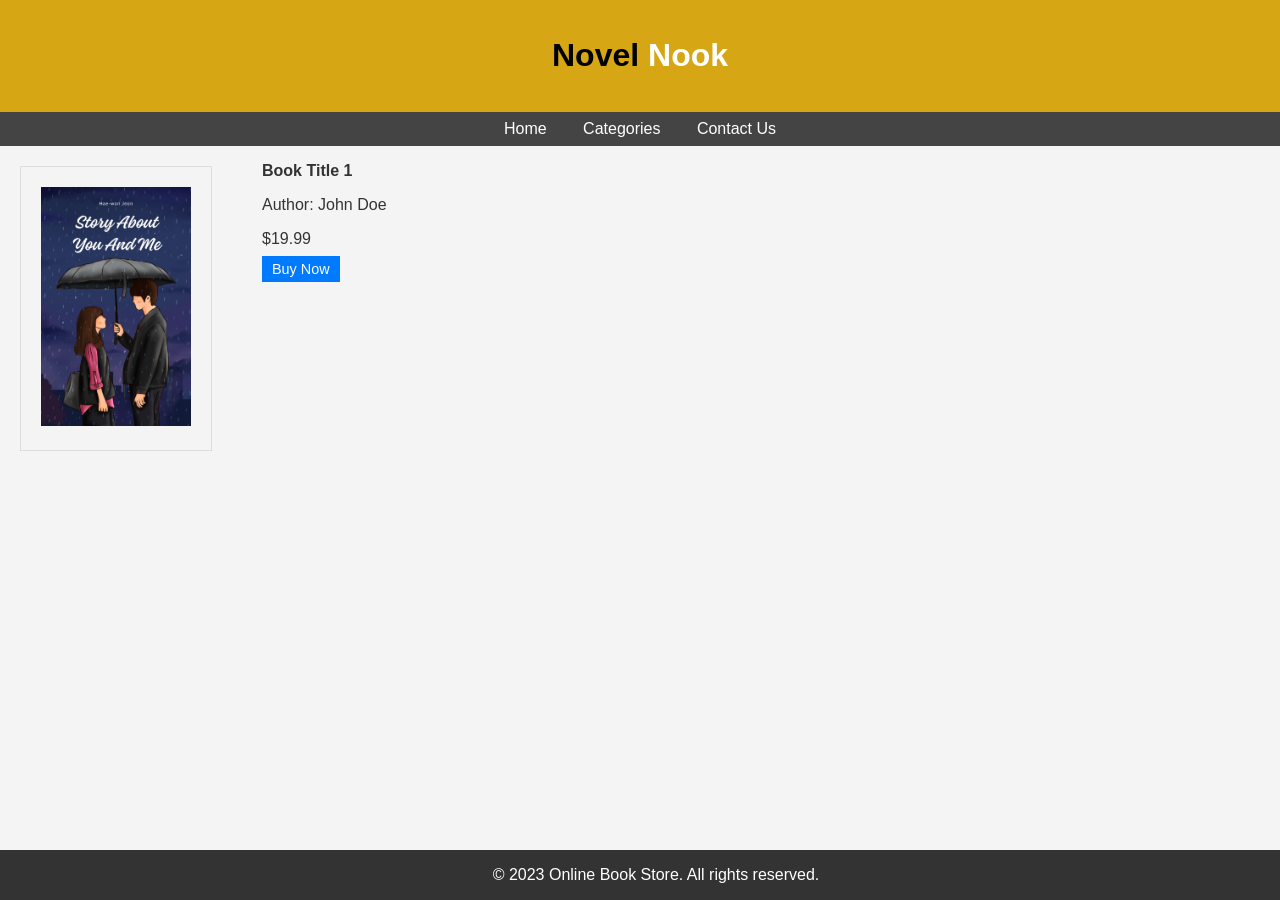
<file: story.html>
<!DOCTYPE html>
<html lang="en">
<head>
    <meta charset="UTF-8">
    <meta name="viewport" content="width=device-width, initial-scale=1.0">
    <title>Online Book Store</title>
    <link rel="stylesheet" href="books.css">
    <!--<script src="sample.js"></script>-->
</head>
<body>

    <header>
        <h1><span class="novel">Novel</span> <span class="nook">Nook</span></h1>
    </header>

    <nav>
        <a href="index.html">Home</a>
        <a href="category.html">Categories</a>
        <a href="contact.html">Contact Us</a>
    </nav>

    <main>
        <div class="book-category">
            <div class="book-box">
                <img src="story(fic).jpg" alt="Fiction Book 1">
            </div>
            <div class="book-details">
                <p class="book-title">Book Title 1</p>
                <p class="book-author">Author: John Doe</p>
                <p class="book-price">$19.99</p>
                <button class="buy-button">Buy Now</button>
            </div>
        </div>
    </main>

    <footer>
        &copy; 2023 Online Book Store. All rights reserved.
    </footer>

</body>
</html>
</file>
<file: fpstyle.css>
.novel {
    color: black; 
  }
  
  .nook {
    color: white;
  }
  
  
  body {
    font-family: Arial, sans-serif;
    margin: 0;
    padding: 0;
    background-color: #f4f4f4;
    margin-bottom: 50px;
  }
  
  header {
    background-color: #D6A615;
    color: #fff;
    text-align: center;
    padding: 1em;
  }
  
  nav {
    background-color: #444;
    color: #fff;
    text-align: center;
    padding: 0.5em;
  }
  
  nav a {
    color: #fff;
    text-decoration: none;
    padding: 1em;
  }
  
  nav a:hover {
    background-color: #555;
  }
  
  
  h3{
    padding: 1em;
  }
  
  footer {
    background-color: #333;
    color: #fff;
    text-align: center;
    padding: 1em;
    position: fixed;
    bottom: 0;
    width: 100%;
  }
  
  .book-category {
    display: flex;
    flex-wrap: wrap;
    justify-content: space-around;
  }
  
  .book {
    width: 200px;
    margin-top: 50px;
    margin: 20px 10px; 
    text-align: center;
  }
  
  .book img {
    max-width: 100%;
    height: auto;
    display: block;
    margin: 0 auto;
  }
  
  .book p {
    margin: 10px 0;
  }
  
  .category {
    text-align: center;
    margin-bottom: 50px; 
  }
  
  main img.wide-image {
    width: 100%;
    height: auto;
    margin: 20px 0;
  }
  
  .highlight {
    border: 2px solid #007BFF; /* You can customize the color and style */
    box-shadow: 0 0 10px rgba(0, 123, 255, 0.5);
  }
  
  .book:hover {
    background-color: #f8f9fa; /* Change to the desired background color */
  }
</file>
<file: books.css>
.novel {
    color: black; 
  }
  
  .nook {
    color: white;
  }
  
  
  body {
    font-family: Arial, sans-serif;
    margin: 0;
    padding: 0;
    background-color: #f4f4f4;
    margin-bottom: 50px;
  }
  
  header {
    background-color: #D6A615;
    color: #fff;
    text-align: center;
    padding: 1em;
  }
  
  nav {
    background-color: #444;
    color: #fff;
    text-align: center;
    padding: 0.5em;
  }
  
  nav a {
    color: #fff;
    text-decoration: none;
    padding: 1em;
  }
  
  nav a:hover {
    background-color: #555;
  }
  
  
  h3{
    padding: 1em;
  }
  
  footer {
    background-color: #333;
    color: #fff;
    text-align: center;
    padding: 1em;
    position: fixed;
    bottom: 0;
    width: 100%;
  }
 
.book-category {
    display: flex;
}

.book-box {
    border: 1px solid #ddd; 
    padding: 20px; 
    margin-right: 50px; 
    margin-top: 20px;
    margin-left: 20px;
}

.book-box img {
    max-width: 150px; 
}

.book-details {
    flex-grow: 1; 
}
.book-details p {
    font-size: 1em; 
    color: #333; 
    margin-bottom: 8px; 
}

.buy-button {
    background-color: #007BFF;
    color: #fff;
    padding: 5px 10px;
    border: none;
    cursor: pointer;
    font-size: 0.9em;
}

.book-title {
    font-size: 1.2em; 
    font-weight: bold; 
    color: #333; 
    margin-bottom: 8px; 
}
</file>
<file: category.css>
.novel {
    color: black; 
  }
  
  .nook {
    color: white;
  }
  
  
  body {
    font-family: Arial, sans-serif;
    margin: 0;
    padding: 0;
    background-color: #f4f4f4;
    margin-bottom: 50px;
  }
  
  header {
    background-color: #D6A615;
    color: #fff;
    text-align: center;
    padding: 1em;
  }
  
  nav {
    background-color: #444;
    color: #fff;
    text-align: center;
    padding: 0.5em;
  }
  
  nav a {
    color: #fff;
    text-decoration: none;
    padding: 1em;
  }
  
  nav a:hover {
    background-color: #555;
  }
  
  
  h3{
    padding: 1em;
  }
  
  footer {
    background-color: #333;
    color: #fff;
    text-align: center;
    padding: 1em;
    position: fixed;
    bottom: 0;
    width: 100%;
  }

main {
    text-align: center;
}

.genre-container {
    display: flex;
    justify-content: center;
    align-items: center;
    flex-wrap: wrap;
}

.genre-box {
    width: 250px;
    padding: 20px;
    margin: 20px;
    border: 1px solid #ddd;
    text-decoration: none;
    color: #333;
    display: block;
    text-align: center;
    transition: box-shadow 0.3s ease;
    border-radius: 8px;
}

.genre-box:nth-child(1) {
    background-color: #ffcccb; 
}

.genre-box:nth-child(2) {
    background-color: #42f5da;
}

.genre-box:nth-child(3) {
    background-color: #bcf542;
}

.genre-box:hover {
    box-shadow: 0 0 10px rgba(0, 123, 255, 0.5);
}

.genre-box h3 {
    font-size: 1.5em;
    margin-bottom: 10px;
    color: #007BFF;
}

.genre-box p {
    font-size: 1em;
}
</file>
<file: sample.css>
.novel {
  color: black; 
}

.nook {
  color: white;
}


body {
  font-family: Arial, sans-serif;
  margin: 0;
  padding: 0;
  background-color: #f4f4f4;
  margin-bottom: 50px;
}

header {
  background-color: #D6A615;
  color: #fff;
  text-align: center;
  padding: 1em;
}

nav {
  background-color: #444;
  color: #fff;
  text-align: center;
  padding: 0.5em;
}

nav a {
  color: #fff;
  text-decoration: none;
  padding: 1em;
}

nav a:hover {
  background-color: #555;
}


h3{
  padding: 1em;
}

footer {
  background-color: #333;
  color: #fff;
  text-align: center;
  padding: 1em;
  position: fixed;
  bottom: 0;
  width: 100%;
}

.book-category {
  display: flex;
  flex-wrap: wrap;
  justify-content: space-around;
}

.book {
  width: 200px;
  margin-top: 50px;
  margin: 20px 10px; 
  text-align: center;
}

.book img {
  max-width: 100%;
  height: auto;
  display: block;
  margin: 0 auto;
}

.book p {
  margin: 10px 0;
}

.category {
  text-align: center;
  margin-bottom: 50px; 
}

main img.wide-image {
  width: 100%;
  height: auto;
  margin: 20px 0;
}

.highlight {
  border: 2px solid #007BFF; /* You can customize the color and style */
  box-shadow: 0 0 10px rgba(0, 123, 255, 0.5);
}

.book:hover {
  background-color: #f8f9fa; /* Change to the desired background color */
}
</file>
